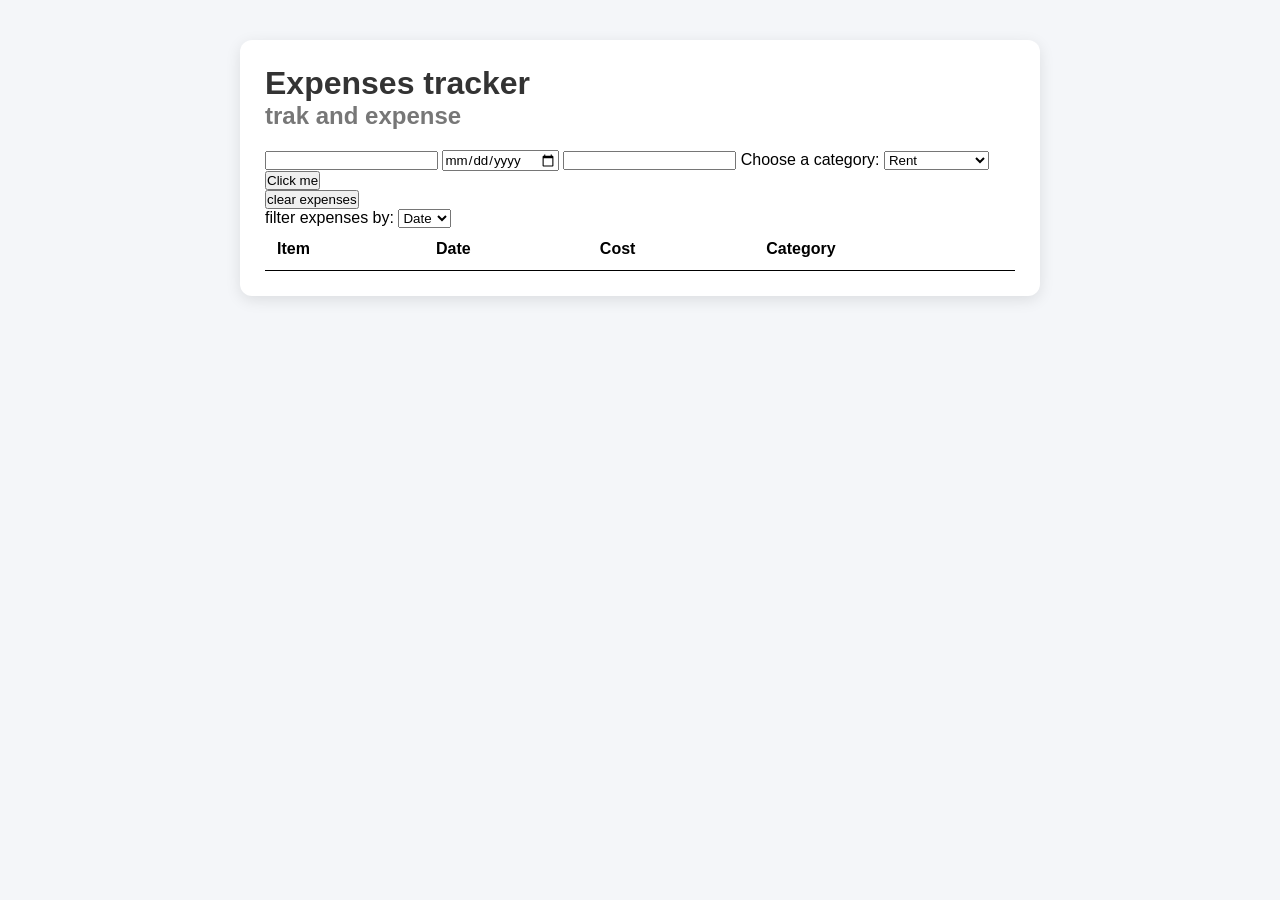
<file: index.html>
<!DOCTYPE html>
<html lang="en">
<head>
    <meta charset="UTF-8">
    <meta name="viewport" content="width=device-width, initial-scale=1.0">
    <title>to do list</title>

    <link rel="stylesheet" href="style.css">
</head>
<body>
    <div class="container">
        <div>
            <h1 id="title">Expenses tracker</h1>
            <h2>trak and expense</h2>
        </div>

        <form action="" id="form_data">
            <input type="text" name="myitem" >
            <input type="date" name="date">
            <input type="number" name="cost">
            <label for="category">Choose a category:</label>
            <select name="category" id="category">
                <option value="Rent">Rent</option>
                <option value="Entertainment">Entertainment</option>
                <option value="Food">Food</option>
                <option value="Bills">Bills</option>
                <option value="Others">Others</option>
            </select>
        </form>
        <button type="button" id="btn" class="btn">Click me</button>

        <div class="controls">
            <div>
                <button class="clear-button">clear expenses</button>
            </div>
            <div>
                <label for="filter">filter expenses by:</label>
                <select name="filter" id="filter">
                    <option value="Date">Date</option>
                    <option value="Cost">Price</option>
                </select>
            </div>
        </div>

        <div class="list_container">
            <table>
                <thead>
                    <tr>
                        <th>Item</th>
                        <th>Date</th>
                        <th>Cost</th>
                        <th>Category</th>
                    </tr>
                </thead>
                <tbody id="table"></tbody>
            </table>
        </div>
    </div>

<script src="main.js"></script>
</body>
</html>
</file>
<file: style.css>
* {
    margin: 0;
    padding: 0;
    box-sizing: border-box;
    font-family: Arial, Helvetica, sans-serif;
}
body {
    background: #f4f6f9;
    display: flex;
    justify-content: center;
    padding: 40px;
}
.container {
    width: 90%;
    max-width: 800px;
    background: #fff;
    padding: 25px;
    border-radius: 12px;
    box-shadow: 0 4px 15px rgba(0,0,0,0.1);
}
#title {
    font-size: 2rem;
    color: #333;
}
h2 {
    color: #777;
    margin-bottom: 20px;
}
table {
    width: 100%;
    border-collapse: collapse;
}
th, td {
    padding: 12px;
    text-align: left;
    border-bottom: 1px solid black;
}
.row {
  border: 1px solid;
}
.row-checked {
    background-color: #e6f2ff;
    border: 2px solid #3399ff;
}
</file>
